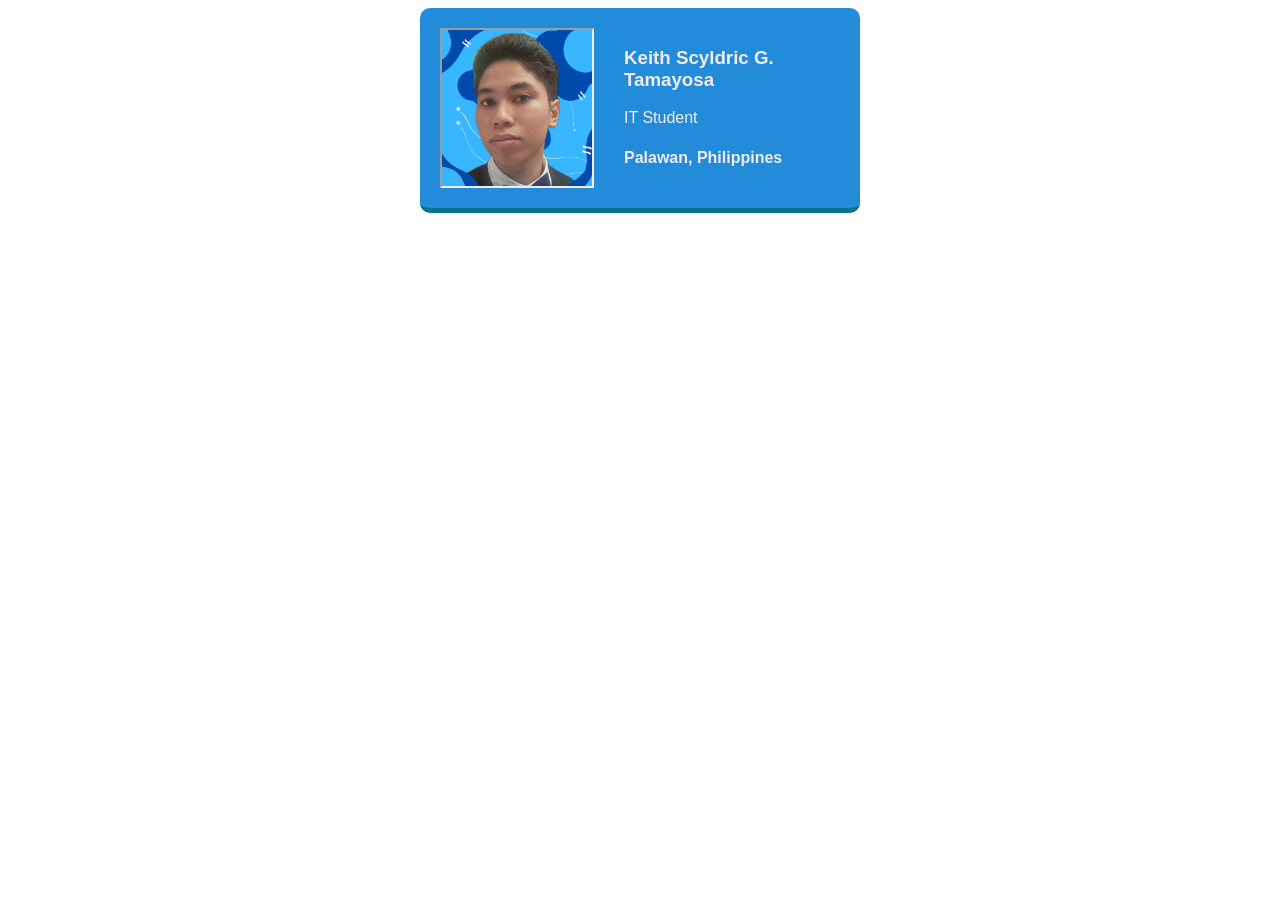
<file: index.html>
<!DOCTYPE html>
<html>
    <head>
        <link rel="stylesheet" href="business.css">
    </head>
    <body>
        <div class="card">
            <img
            class="avatar"
            src="profpic/myphoto.png" 
            alt="My Profile Picture edited with custom background.">
            <div>
                <h3>Keith Scyldric G. Tamayosa</h3>
                <p>IT Student</p>
                <h4>Palawan, Philippines</h4>
            </div>
        </div>
        
    </body>
</html>
</file>
<file: business.css>
.card{
border-bottom:5px solid #0B7189;
border-radius:10px;
display:flex;
justify-content:space-around;
padding:20px;
background:#228CDB;
width:400px;
margin:0px auto;;
font-family:Verdana, Geneva, Tahoma, sans-serif;
color:#F3EAF4;
}

.avatar{
    width:150px;
    margin-right:30px;
    border:2px inset #F3EAF4; 
}
</file>
